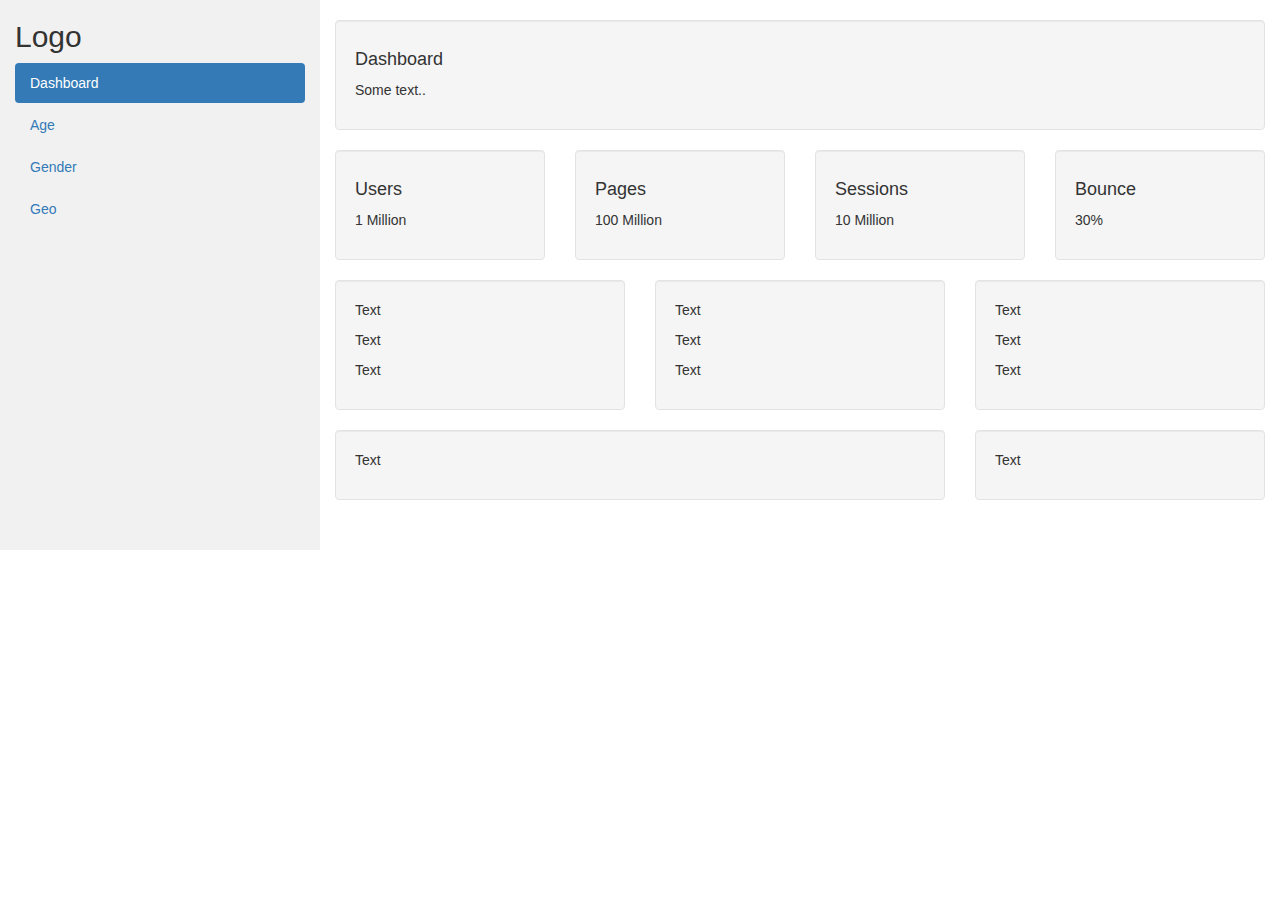
<file: lab03/lab03.html>
<!DOCTYPE html>
<html lang="en">
<head>
  <title>Bootstrap Example</title>
  <meta charset="utf-8">
  <meta name="viewport" content="width=device-width, initial-scale=1">
  <link rel="stylesheet" href="https://maxcdn.bootstrapcdn.com/bootstrap/3.3.7/css/bootstrap.min.css">
  <script src="https://ajax.googleapis.com/ajax/libs/jquery/3.1.1/jquery.min.js"></script>
  <script src="https://maxcdn.bootstrapcdn.com/bootstrap/3.3.7/js/bootstrap.min.js"></script>
  <style>
    /* Set height of the grid so .sidenav can be 100% (adjust as needed) */
    .row.content {height: 550px}
    
    /* Set gray background color and 100% height */
    .sidenav {
      background-color: #f1f1f1;
      height: 100%;
    }
        
    /* On small screens, set height to 'auto' for the grid */
    @media screen and (max-width: 767px) {
      .row.content {height: auto;} 
    }
  </style>
</head>
<body>

<nav class="navbar navbar-inverse visible-xs">
  <div class="container-fluid">
    <div class="navbar-header">
      <button type="button" class="navbar-toggle" data-toggle="collapse" data-target="#myNavbar">
        <span class="icon-bar"></span>
        <span class="icon-bar"></span>
        <span class="icon-bar"></span>                        
      </button>
      <a class="navbar-brand" href="#">Logo</a>
    </div>
    <div class="collapse navbar-collapse" id="myNavbar">
      <ul class="nav navbar-nav">
        <li class="active"><a href="#">HELLO</a></li>
        <li><a href="#">Story1</a></li>
        <li><a href="#">Story2</a></li>
        <li><a href="#">Geo</a></li>
      </ul>
    </div>
  </div>
</nav>

<div class="container-fluid">
  <div class="row content">
    <div class="col-sm-3 sidenav hidden-xs">
      <h2>Logo</h2>
      <ul class="nav nav-pills nav-stacked">
        <li class="active"><a href="#section1">Dashboard</a></li>
        <li><a href="#section2">Age</a></li>
        <li><a href="#section3">Gender</a></li>
        <li><a href="#section3">Geo</a></li>
      </ul><br>
    </div>
    <br>
    
    <div class="col-sm-9">
      <div class="well">
        <h4>Dashboard</h4>
        <p>Some text..</p>
      </div>
      <div class="row">
        <div class="col-sm-3">
          <div class="well">
            <h4>Users</h4>
            <p>1 Million</p> 
          </div>
        </div>
        <div class="col-sm-3">
          <div class="well">
            <h4>Pages</h4>
            <p>100 Million</p> 
          </div>
        </div>
        <div class="col-sm-3">
          <div class="well">
            <h4>Sessions</h4>
            <p>10 Million</p> 
          </div>
        </div>
        <div class="col-sm-3">
          <div class="well">
            <h4>Bounce</h4>
            <p>30%</p> 
          </div>
        </div>
      </div>
      <div class="row">
        <div class="col-sm-4">
          <div class="well">
            <p>Text</p> 
            <p>Text</p> 
            <p>Text</p> 
          </div>
        </div>
        <div class="col-sm-4">
          <div class="well">
            <p>Text</p> 
            <p>Text</p> 
            <p>Text</p> 
          </div>
        </div>
        <div class="col-sm-4">
          <div class="well">
            <p>Text</p> 
            <p>Text</p> 
            <p>Text</p> 
          </div>
        </div>
      </div>
      <div class="row">
        <div class="col-sm-8">
          <div class="well">
            <p>Text</p> 
          </div>
        </div>
        <div class="col-sm-4">
          <div class="well">
            <p>Text</p> 
          </div>
        </div>
      </div>
    </div>
  </div>
</div>

</body>
</html>
</file>
